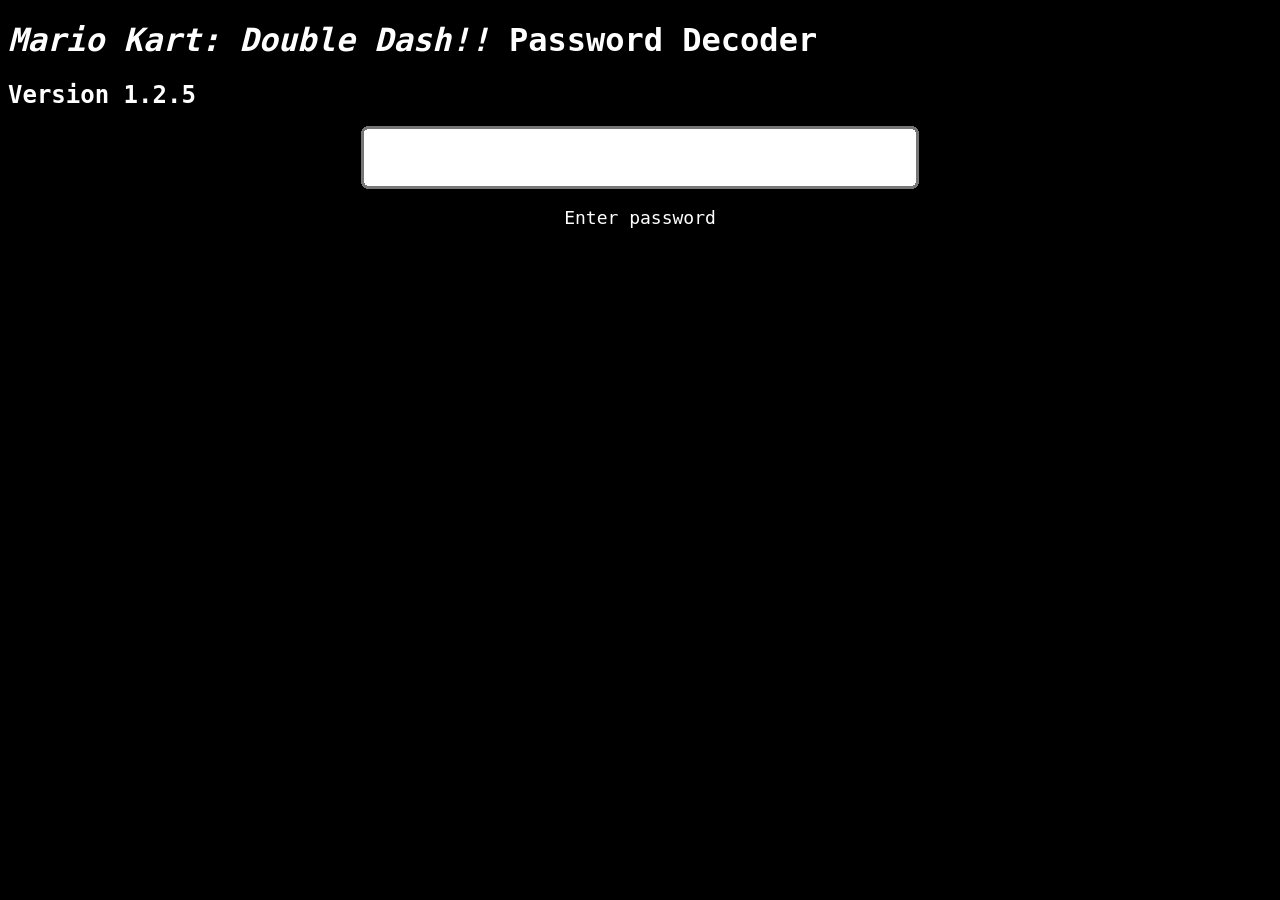
<file: index.html>
<!DOCTYPE html>

<!--
   Mario Kart: Double Dash!! Password Decoder
   Copyright (C) 2021-present WaluigiBSOD (waluigibsod.github.io)
   
   This file is part of Mario Kart: Double Dash!! Password Decoder.
   
   Mario Kart: Double Dash!! Password Decoder is free software: you can redistribute it and/or modify
   it under the terms of the GNU General Public License as published by
   the Free Software Foundation, either version 3 of the License, or
   (at your option) any later version.
   
   Mario Kart: Double Dash!! Password Decoder is distributed in the hope that it will be useful,
   but WITHOUT ANY WARRANTY; without even the implied warranty of
   MERCHANTABILITY or FITNESS FOR A PARTICULAR PURPOSE. See the
   GNU General Public License for more details.
   
   You should have received a copy of the GNU General Public License
   along with this program. If not, see <https://www.gnu.org/licenses/>.
-->

<html lang="en">
	<head>
		<meta charset="utf-8"/>
		
		<link rel="stylesheet" type="text/css" href="css/main.css">
		
		<title>Mario Kart: Double Dash!! Password Decoder</title>
	</head>
	
	<body>
		<h1 id="title">Now Loading</h1>

		<h2 id="version" onmouseenter="if (typeof _SetVersionDate === 'function') _SetVersionDate()" onmouseleave="if (typeof _SetVersion === 'function') _SetVersion()">...</h2>
		
		<br>
		
		<br>
		
		<script type="text/javascript" src="js/constants.js"></script>
		
		<script type="text/javascript" src="js/flags.js"></script>
		
		<script type="text/javascript" src="js/io.js"></script>
		
		<script type="text/javascript" src="js/check.js"></script>
		
		<script type="text/javascript" src="js/format.js"></script>
		
		<script type="text/javascript" src="js/decoder.js"></script>
		
		<div align="center" class="main">
			
			<input type="text" autocomplete="off" id="code" class="code" size="21" maxlength="16" onclick="if (typeof _ResetInput === 'function') _ResetInput()" oninput="if (typeof _CheckPassword === 'function') _CheckPassword()" value=""></input>
			<p id="error" class="error"><br>Enter password</p>
			
			<table id="result" class="result" style="display: none;">
			</table>
			
		</div>
		
		<script type="text/javascript" src="js/result.js"></script>
		
		<script type="text/javascript" src="js/info.js"></script>
	</body>
</html>
</file>
<file: css/main.css>
/*
   Mario Kart: Double Dash!! Password Decoder
   Copyright (C) 2021-present WaluigiBSOD (waluigibsod.github.io)
   
   This file is part of Mario Kart: Double Dash!! Password Decoder.
   
   Mario Kart: Double Dash!! Password Decoder is free software: you can redistribute it and/or modify
   it under the terms of the GNU General Public License as published by
   the Free Software Foundation, either version 3 of the License, or
   (at your option) any later version.
   
   Mario Kart: Double Dash!! Password Decoder is distributed in the hope that it will be useful,
   but WITHOUT ANY WARRANTY; without even the implied warranty of
   MERCHANTABILITY or FITNESS FOR A PARTICULAR PURPOSE. See the
   GNU General Public License for more details.
   
   You should have received a copy of the GNU General Public License
   along with this program. If not, see <https://www.gnu.org/licenses/>.
*/

/* Body */

body {
	background-color: #000000;
	color: #FFFFFF;
	font-family: "Lucida Console", monospace;
}

h2 {
	display: table-cell;
}

hr {
	color: #FFFFFF;
}

input.code {
	font-family: "Lucida Console", monospace;
	text-align: center;
	transform: scale(3);
}

p.error {
	font-size: large;
}

table.result {
	font-size: 24px;
}
</file>
